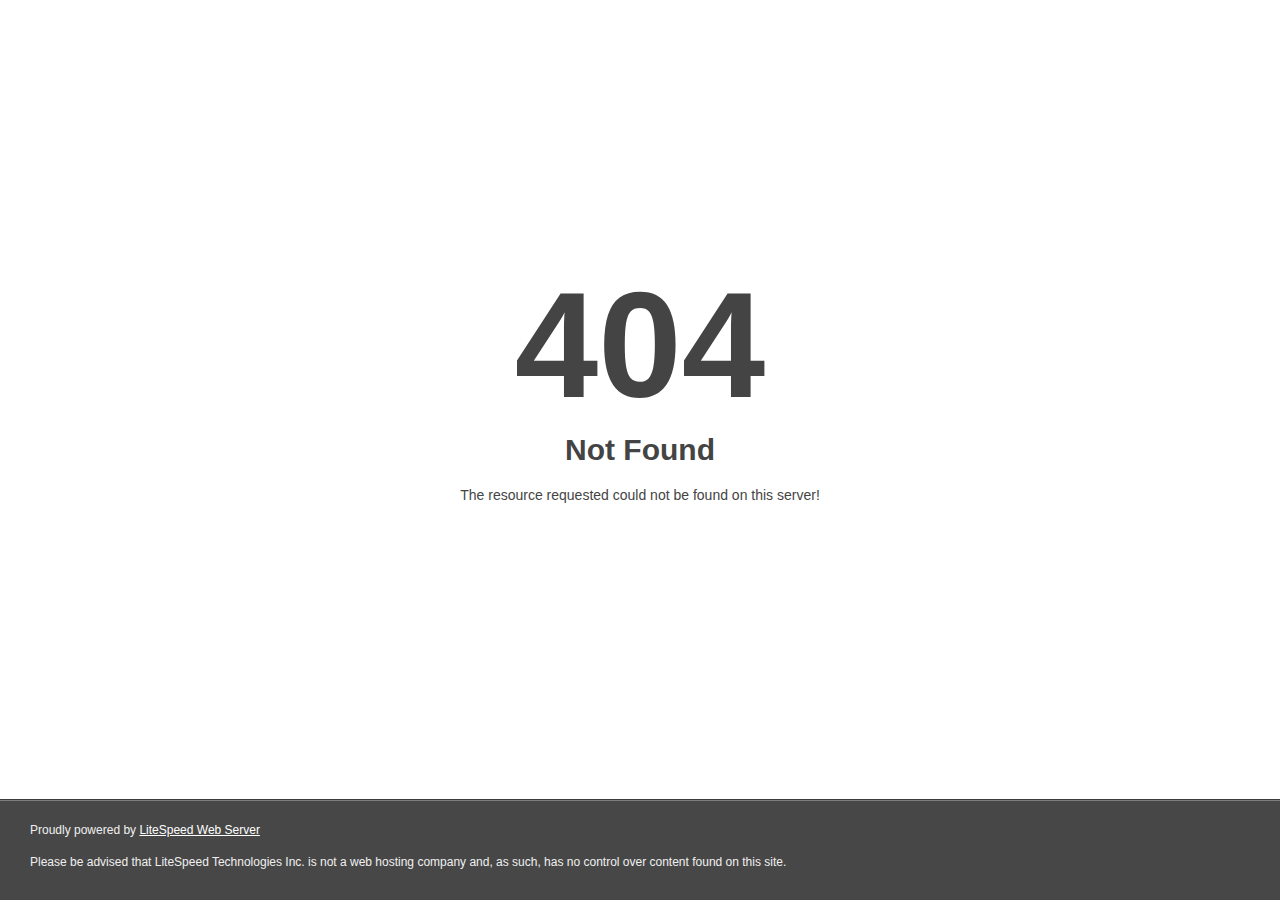
<file: fonts/glyphicons-halflings-regular-2.html>
<!DOCTYPE html>
<html style="height:100%">
<head>
<meta name="viewport" content="width=device-width, initial-scale=1, shrink-to-fit=no" />
<title> 404 Not Found
</title></head>
<body style="color: #444; margin:0;font: normal 14px/20px Arial, Helvetica, sans-serif; height:100%; background-color: #fff;">
<div style="height:auto; min-height:100%; ">     <div style="text-align: center; width:800px; margin-left: -400px; position:absolute; top: 30%; left:50%;">
        <h1 style="margin:0; font-size:150px; line-height:150px; font-weight:bold;">404</h1>
<h2 style="margin-top:20px;font-size: 30px;">Not Found
</h2>
<p>The resource requested could not be found on this server!</p>
</div></div><div style="color:#f0f0f0; font-size:12px;margin:auto;padding:0px 30px 0px 30px;position:relative;clear:both;height:100px;margin-top:-101px;background-color:#474747;border-top: 1px solid rgba(0,0,0,0.15);box-shadow: 0 1px 0 rgba(255, 255, 255, 0.3) inset;">
<br>Proudly powered by  <a style="color:#fff;" href="http://www.litespeedtech.com/error-page">LiteSpeed Web Server</a><p>Please be advised that LiteSpeed Technologies Inc. is not a web hosting company and, as such, has no control over content found on this site.</p></div></body></html>
</file>
